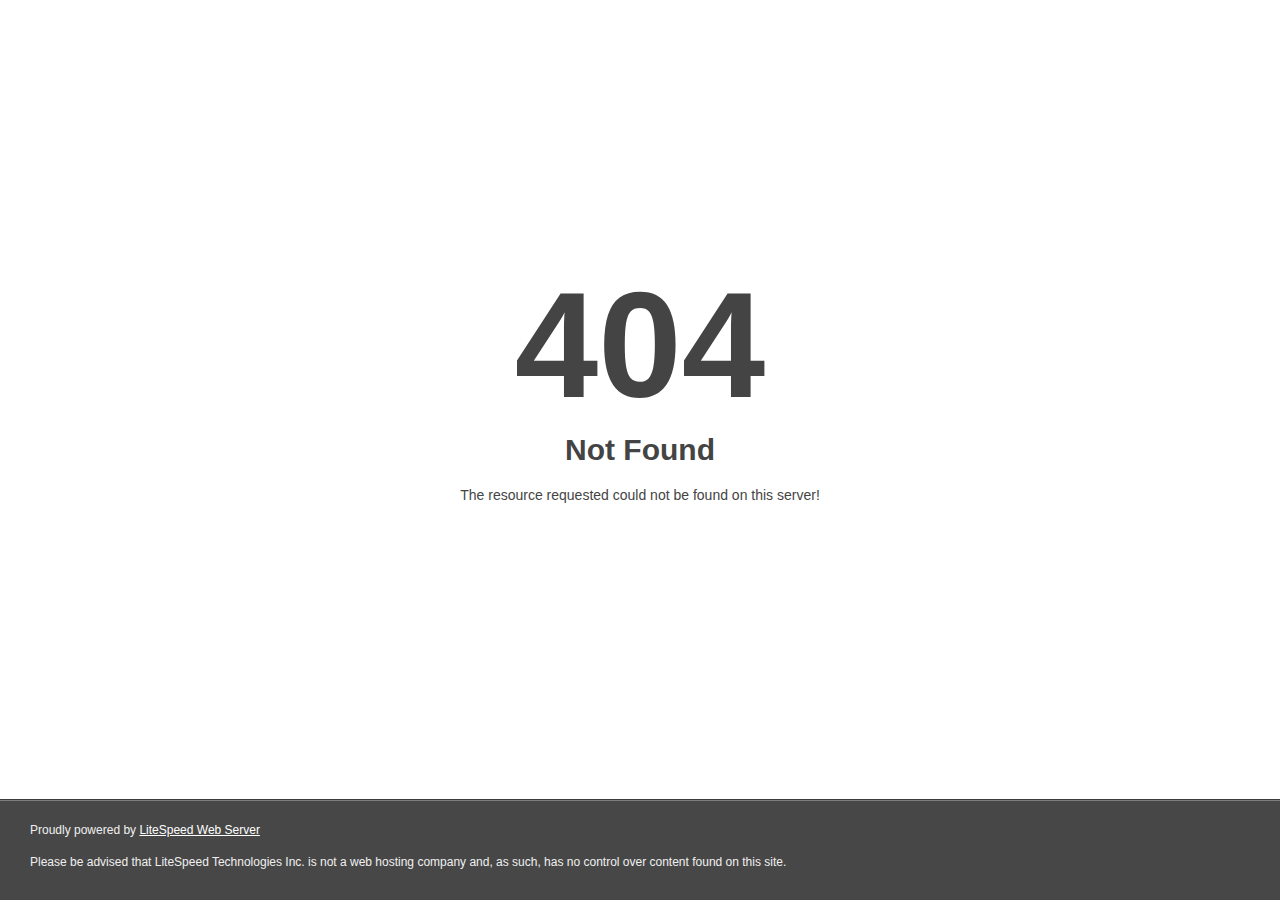
<file: fonts/glyphicons-halflings-regular-2.html>
<!DOCTYPE html>
<html style="height:100%">
<head>
<meta name="viewport" content="width=device-width, initial-scale=1, shrink-to-fit=no" />
<title> 404 Not Found
</title></head>
<body style="color: #444; margin:0;font: normal 14px/20px Arial, Helvetica, sans-serif; height:100%; background-color: #fff;">
<div style="height:auto; min-height:100%; ">     <div style="text-align: center; width:800px; margin-left: -400px; position:absolute; top: 30%; left:50%;">
        <h1 style="margin:0; font-size:150px; line-height:150px; font-weight:bold;">404</h1>
<h2 style="margin-top:20px;font-size: 30px;">Not Found
</h2>
<p>The resource requested could not be found on this server!</p>
</div></div><div style="color:#f0f0f0; font-size:12px;margin:auto;padding:0px 30px 0px 30px;position:relative;clear:both;height:100px;margin-top:-101px;background-color:#474747;border-top: 1px solid rgba(0,0,0,0.15);box-shadow: 0 1px 0 rgba(255, 255, 255, 0.3) inset;">
<br>Proudly powered by  <a style="color:#fff;" href="http://www.litespeedtech.com/error-page">LiteSpeed Web Server</a><p>Please be advised that LiteSpeed Technologies Inc. is not a web hosting company and, as such, has no control over content found on this site.</p></div></body></html>
</file>
